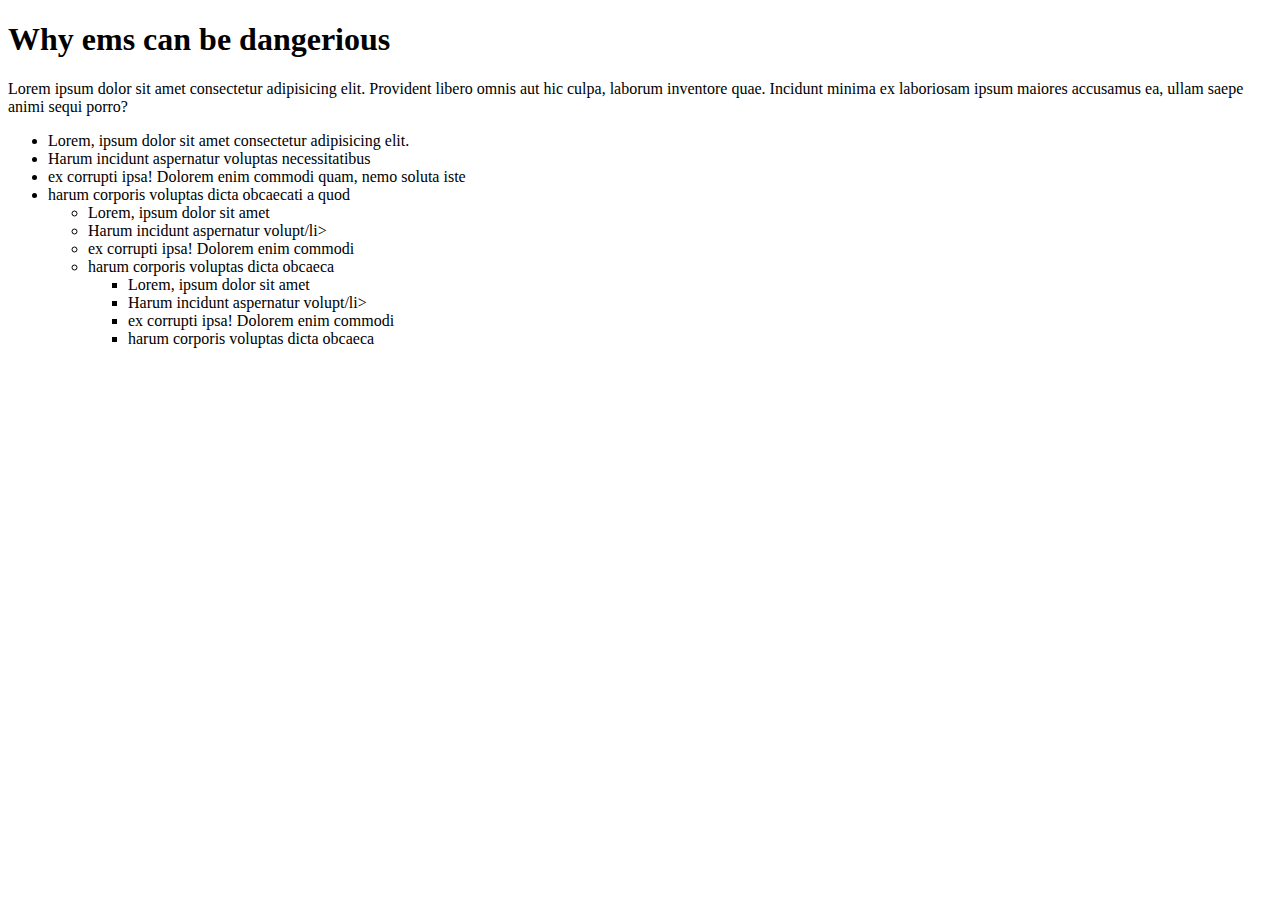
<file: Day 2 | Relative units/index.html>
<!DOCTYPE html>
<html lang="en">
<head>
    <meta charset="UTF-8">
    <meta http-equiv="X-UA-Compatible" content="IE=edge">
    <meta name="viewport" content="width=device-width, initial-scale=1.0">
    <title>Document</title>
    <link src="style.css"></link>
</head>
<body>
    <div class="content">
        <h1 class="title">Why ems can be dangerious</h1>
        <p>Lorem ipsum dolor sit amet consectetur adipisicing elit. Provident libero omnis aut hic culpa, laborum inventore quae. Incidunt minima ex laboriosam ipsum maiores accusamus ea, ullam saepe animi sequi porro?</p>
        <ul>  <!-- font size 1.125em -->
            <li>Lorem, ipsum dolor sit amet consectetur adipisicing elit.</li>
            <li>Harum incidunt aspernatur voluptas necessitatibus</li>
            <li> ex corrupti ipsa! Dolorem enim commodi quam, nemo soluta iste</li>
            <li>harum corporis voluptas dicta obcaecati a quod</li>
            <ul> <!-- font size 1.125em * 1.125em -->
                <li>Lorem, ipsum dolor sit amet </li>
                <li>Harum incidunt aspernatur volupt/li>
                <li> ex corrupti ipsa! Dolorem enim commodi</li>
                <li>harum corporis voluptas dicta obcaeca</li>
                <ul>
                    <li>Lorem, ipsum dolor sit amet </li>
                    <li>Harum incidunt aspernatur volupt/li>
                    <li> ex corrupti ipsa! Dolorem enim commodi</li>
                    <li>harum corporis voluptas dicta obcaeca</li>
                </ul>
            </ul>
        </ul>
    </div>

</body>
</html>
</file>
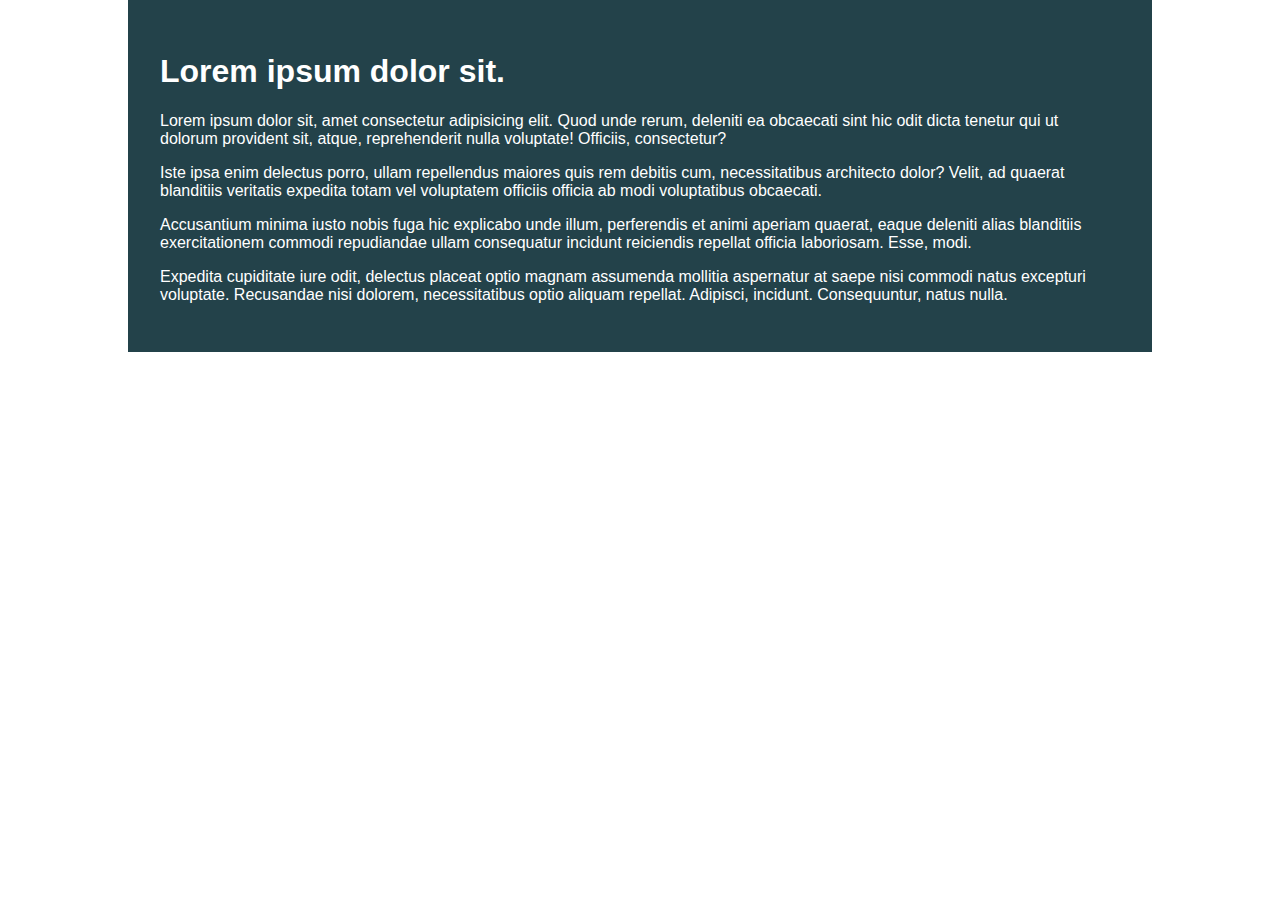
<file: Day 1 | Using percentages & avoiding height/challenge01/index.html>
<!DOCTYPE html>
<html lang="en">

<head>
    <meta charset="UTF-8">
    <meta name="viewport" content="width=device-width, initial-scale=1.0">
    <title>Day 01</title>

    <link rel="stylesheet" href="style.css">
</head>

<body>
    <div class="container">
        <div class="intro-content">
            <h1>Lorem ipsum dolor sit.</h1>
            <p>Lorem ipsum dolor sit, amet consectetur adipisicing elit. Quod unde rerum, deleniti ea obcaecati sint hic
                odit dicta tenetur qui ut dolorum provident sit, atque, reprehenderit nulla voluptate! Officiis,
                consectetur?</p>
            <p>Iste ipsa enim delectus porro, ullam repellendus maiores quis rem debitis cum, necessitatibus architecto
                dolor? Velit, ad quaerat blanditiis veritatis expedita totam vel voluptatem officiis officia ab modi
                voluptatibus obcaecati.</p>
            <p>Accusantium minima iusto nobis fuga hic explicabo unde illum, perferendis et animi aperiam quaerat, eaque
                deleniti alias blanditiis exercitationem commodi repudiandae ullam consequatur incidunt reiciendis
                repellat officia laboriosam. Esse, modi.</p>
            <p>Expedita cupiditate iure odit, delectus placeat optio magnam assumenda mollitia aspernatur at saepe nisi
                commodi natus excepturi voluptate. Recusandae nisi dolorem, necessitatibus optio aliquam repellat.
                Adipisci, incidunt. Consequuntur, natus nulla.</p>
        </div>
    </div>
</body>

</html>
</file>
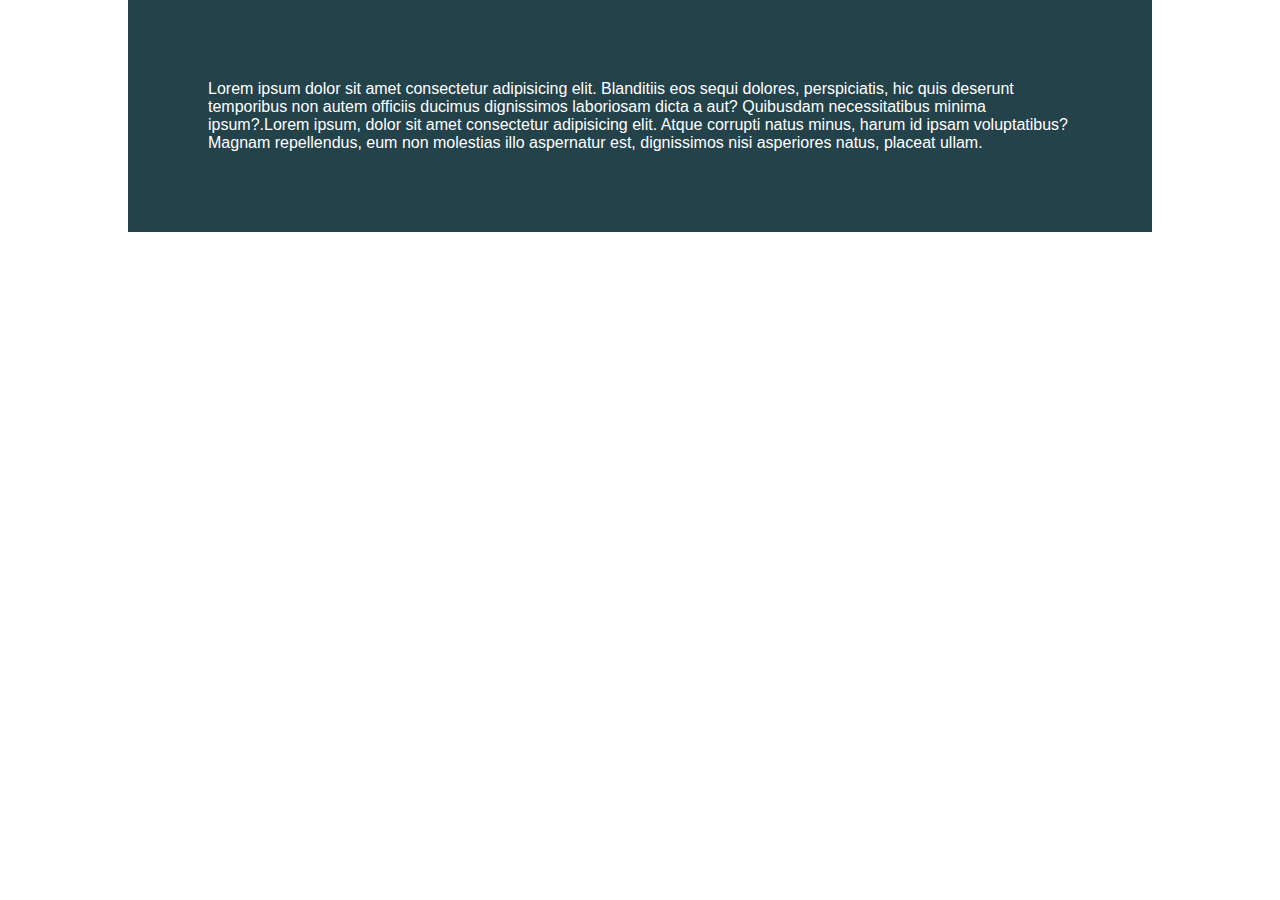
<file: Day 1 | Using percentages & avoiding height/practice/index.html>
<!DOCTYPE html>
<html lang="en">
<head>
    <meta charset="UTF-8">
    <meta http-equiv="X-UA-Compatible" content="IE=edge">
    <meta name="viewport" content="width=device-width, initial-scale=1.0">
    <title>Document</title>
    <link rel="stylesheet" href="style.css"> </link>
</head>
<body>
    <div class="container">
        <div class="child"> </html>Lorem ipsum dolor sit amet consectetur adipisicing elit. Blanditiis eos sequi dolores, perspiciatis, hic quis deserunt temporibus non autem officiis ducimus dignissimos laboriosam dicta a aut? Quibusdam necessitatibus minima ipsum?.Lorem ipsum, dolor sit amet consectetur adipisicing elit. Atque corrupti natus minus, harum id ipsam voluptatibus? Magnam repellendus, eum non molestias illo aspernatur est, dignissimos nisi asperiores natus, placeat ullam.</div>
    </div>
</body>
</file>
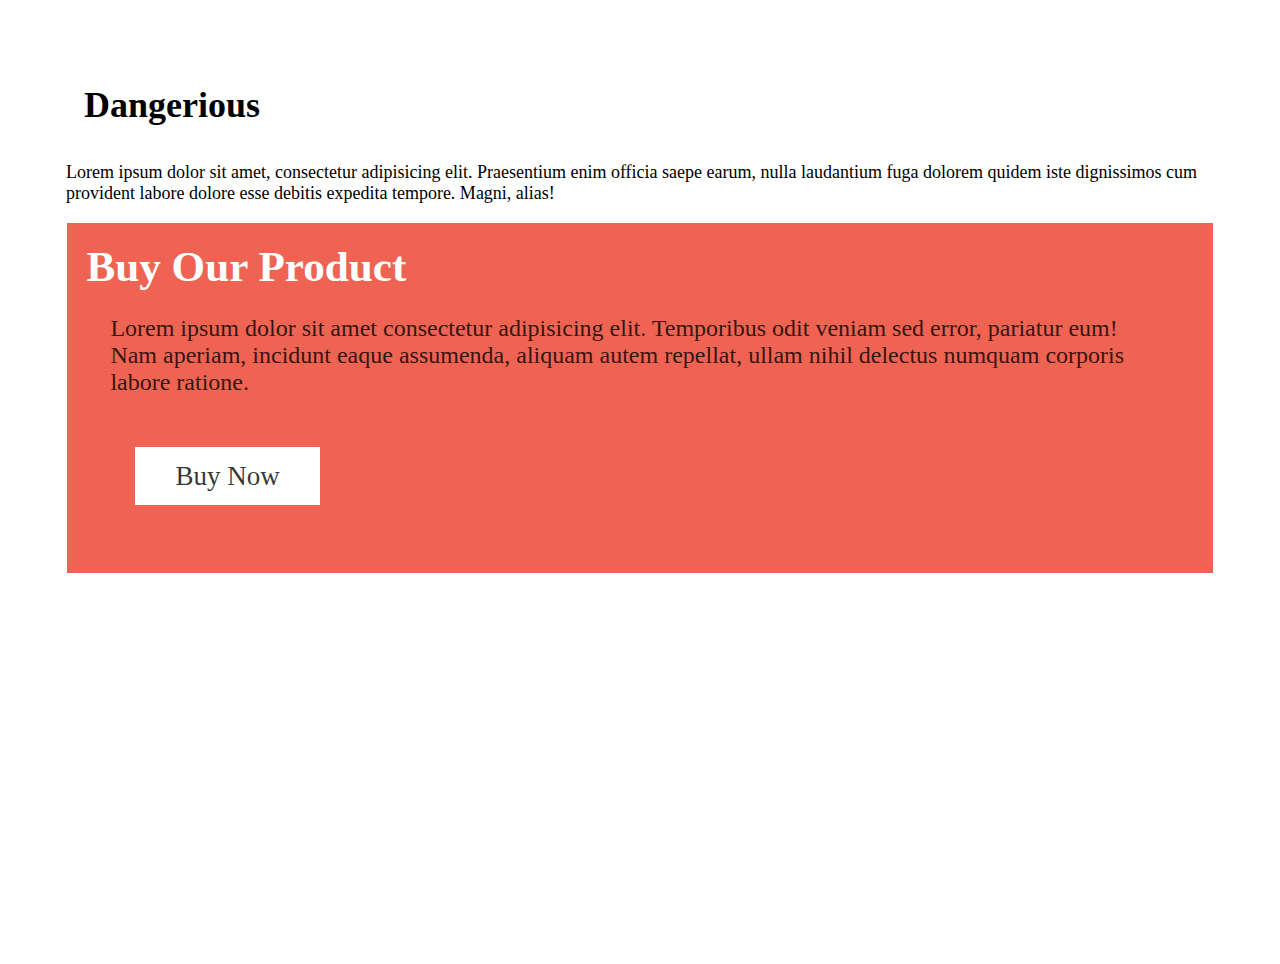
<file: Day 2 | Relative units/product.html>
<!DOCTYPE html>
<html lang="en">
<head>
    <meta charset="UTF-8">
    <meta http-equiv="X-UA-Compatible" content="IE=edge">
    <meta name="viewport" content="width=device-width, initial-scale=1.0">
    <title>Document</title>
    <link rel="stylesheet" href="style.css"> </link>

</head>
<body>
    <div>
        <h1>Dangerious</h1>
        <p>Lorem ipsum dolor sit amet, consectetur adipisicing elit. Praesentium enim officia saepe earum, nulla laudantium fuga dolorem quidem iste dignissimos cum provident labore dolore esse debitis expedita tempore. Magni, alias!</p>

        <div class="cta">
            <h1 class="cta_title">Buy Our Product</h2>
            <p class="cta_body">Lorem ipsum dolor sit amet consectetur adipisicing elit. Temporibus odit veniam sed error, pariatur eum! Nam aperiam, incidunt eaque assumenda, aliquam autem repellat, ullam nihil delectus numquam corporis labore ratione.</p>
            <p><a href="#" class="cta_btn">Buy Now</a></p>
        </div>
    </div>
    
</body>
</html>
</file>
<file: Day 1 | Using percentages & avoiding height/challenge01/style.css>
/* INSTRUCTIONS
 *
 * 1) Limit the total width of
 *    the .intro-conent to about half
 *    of it's parent
 *
 * 2) Stop the text from overflowing
 *    out the bottom at small screen
 *    widths
 *
 * You may modify the HTML if needed
 *
 */

* {
  box-sizing: border-box;
}

body {
  margin: 0;
  font-family: sans-serif;
}

.container {
  background: #23424a;
  color: white;

  width: 80%;
  margin: 0 auto;

  padding: 2em;


}
.intro-conent{
  width: 40%;
  margin: 0 auto;

  overflow: hidden;


}
</file>
<file: Day 1 | Using percentages & avoiding height/practice/style.css>
*{box-sizing: border-box;}

body{
    margin: 0;
    font-family: sans-serif;
}

/*
.parent{
    background-color: #23424A;
    padding: 50px;
    width: 80%;
    margin: 0 auto;
    /*overflow: hidden;*/
/*
.child{
    background-color: #38cfd9;
    width: 50%;
    height: 250px;
}

*/

.container{
    background: #23424A;
    color: white;
    width: 80%;
    margin: 0 auto;

    padding: 5em;
}
</file>
<file: Day 2 | Relative units/style.css>
*{
    box-sizing: border-box;
    margin: 1em;
}

h1{
    font-size: 2.25em;
}

p,ul{
    font-size: 1.125em;
}

.cta{
    background: #ee6352;
    padding: 1em;
    color: rgba(0, 0, 0, 0.8);
    font-size: 1.2em;
}

.cta_title{
    margin: 0 0 0.5em;
    color: white;
}

.cta_btn{
    display: inline-block;
    color: inherit;
    text-decoration: none;
    padding: 0.5em 1.5em;
    background: white;
    transition:  250ms ;
    font-size: 1.25em;
}

.cta_btn:hover{
    background: rgba(0, 0, 0, 0.8);
    color: white;
}
.cta_body{
    font-size: 1.25em;
}
body{
    font-family: basic-sens, sams-serif;
    min-height: 100vh;
    display: flex;
}
</file>
